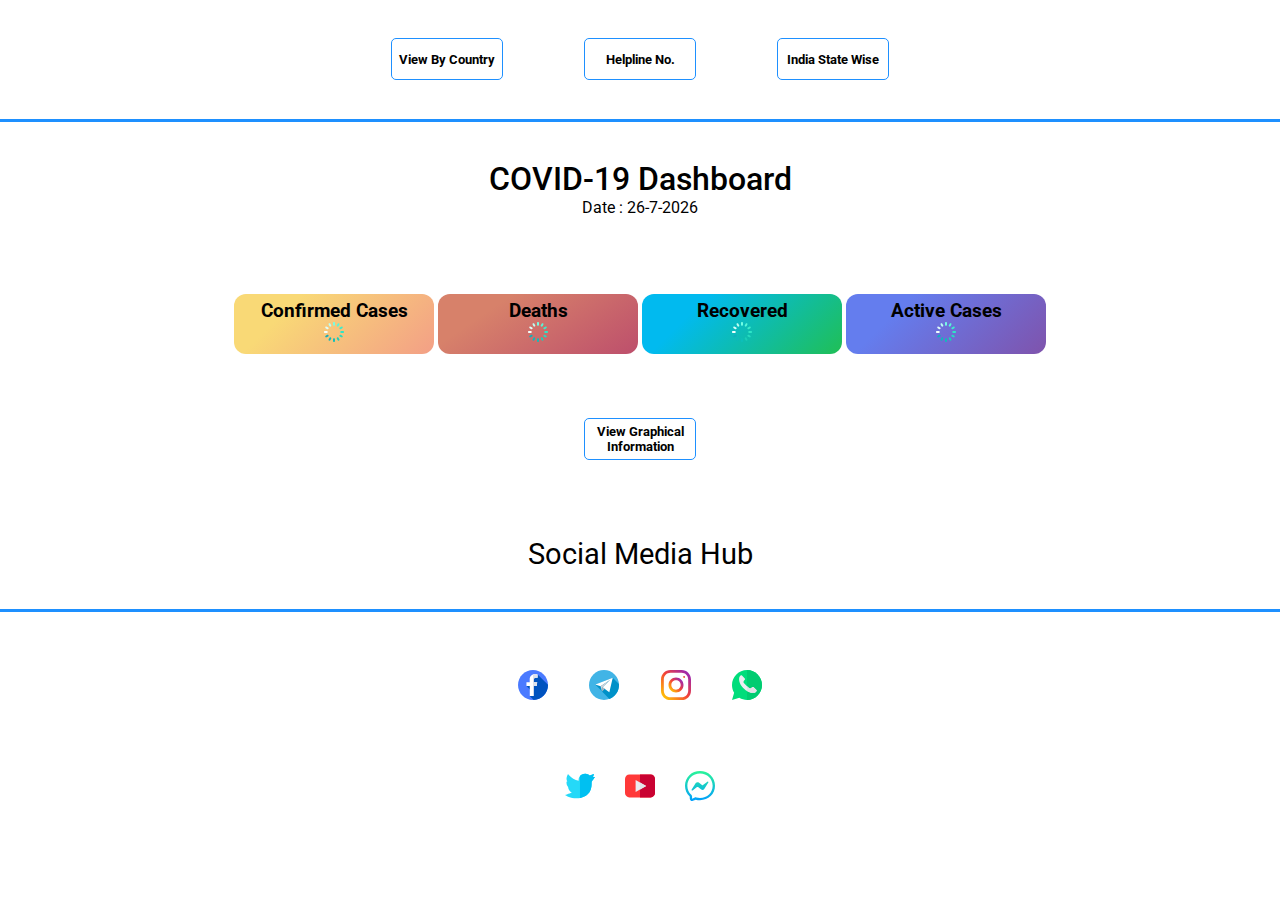
<file: index.html>
<html lang="en">
<head>
    <meta charset="UTF-8">
    <meta name="viewport" content="width=device-width, initial-scale=1, shrink-to-fit=no">
    <meta http-equiv="X-UA-Compatible" content="ie=edge">
    <title>Covid-19 Dashboard</title>
    <link rel="manifest" href="manifest.json">
    <link rel="stylesheet" href="css/dashboard.css">
    <link href="https://fonts.googleapis.com/css2?family=Roboto:wght@400;500;700&display=swap" rel="stylesheet"> 
    <script src="https://code.jquery.com/jquery-3.5.0.min.js" integrity="sha256-xNzN2a4ltkB44Mc/Jz3pT4iU1cmeR0FkXs4pru/JxaQ=" crossorigin="anonymous"></script>
    <script src="https://code.highcharts.com/highcharts.js"></script>
  <script src="https://code.highcharts.com/modules/exporting.js"></script>
  <script src="https://code.highcharts.com/modules/export-data.js"></script>
  <script src="https://code.highcharts.com/modules/accessibility.js"></script>
    <!-- <link rel="stylesheet" href="https://stackpath.bootstrapcdn.com/bootstrap/4.3.1/css/bootstrap.min.css" integrity="sha384-ggOyR0iXCbMQv3Xipma34MD+dH/1fQ784/j6cY/iJTQUOhcWr7x9JvoRxT2MZw1T" crossorigin="anonymous"> -->
</head>
<body onload="getTotals()">
    
    <nav>
        <div>
            <button onclick="getData()">View By Country</button>
            <button onclick="location.href='data/coronvavirushelplinenumber.pdf';">Helpline No.</button>
            <button onclick="location.href='https://thakurdinker.github.io/table.html';">India State Wise</button>
        </div>

        <!-- <li><a href="index.html">Helpline Numbers</a></li> -->

        <h1>COVID-19 Dashboard</h1>
        <span id="date">Date:</span>
    </nav>
    
    <div class="heading">
        <h1>COVID-19 Dashboard</h1>
    </div>
    
    <div class="dashboard" id="dash">
        <div class="box1">
            <div class="content">
                <h3 class="dashboard_text">Confirmed Cases</h3>
                <span class="display_toggle" id="Confirmed"></span>
                <img class="display_toggle image" src="images/refresh.svg" alt="">
            </div>
        </div>
        <div class="box2">
            <div class="content">
                <h3 class="dashboard_text">Deaths</h3>
                <span class="display_toggle" id="deaths"></span>
                <img class="display_toggle image" src="images/refresh.svg" alt="">
            </div>
        </div>
        <div class="box3">
            <div class="content">
                <h3 class="dashboard_text">Recovered</h3>
                <span class="display_toggle" id="Recovered"></span>
                <img class="display_toggle image" src="images/refresh.svg" alt="">
            </div>
        </div>
        <div class="box4">
            <div class="content">
                <h3 class="dashboard_text">Active Cases</h3>
                <span class="display_toggle" id="active"></span>
                <img class="display_toggle image" src="images/refresh.svg" alt="">
            </div>
        </div>
        <button onclick="chart_enable_disable()" id="graph_button">View Graphical Information</button>
    </div>

    <!-- Input Field -->
    <div class="input display_toggle" id="input">
        <input type="text" id="countryname" placeholder="Enter Country Name" required>
        <button onclick="getData()">Submit</button>
        <button onclick="location.reload(true)">Go Back</button>
    </div>

    <!-- Charts -->
    <figure class="highcharts-figure display_toggle" id="chart1">
      
        <div id="container1"></div>

      </figure>

      <figure class="highcharts-figure display_toggle" id="chart2">
      
        <div id="container2"></div>

      </figure>

      <figure class="highcharts-figure display_toggle" id="chart3">
      
        <div id="container3"></div>
      </figure>

      <!-- charts end -->
      <div id="goback" class="display_toggle">
        <button onclick="location.reload(true)" id="charts_exit">Go Back</button>
      </div>
      
  


    
    <div class="container">
            <h1>Social Media Hub</h1>
        <div class="circle_top">
            <div class="circle" id="facebook">
                <a href="https://www.facebook.com/MyGovIndia/" target="_blank"><img src="images/facebook.svg" alt=""></a>
            </div>
            <div class="circle" id="telegram">
                    <a href="https://t.me/MyGovCoronaNewsdesk" target="_blank"><img src="images/telegram.svg" alt=""></a>
            </div>
            <div class="circle" id="instagram">
                    <a href="https://www.instagram.com/mygovindia/" target="_blank"><img src="images/instagram.svg" alt=""></a>
            </div>
            <div class="circle" id="whatsapp">
                    <a href="https://wa.me/919013353535?text=Hi" target="_blank"><img src="images/whatsapp.svg" alt=""></a>
            </div>
        </div>
        <div class="circle_bottom">
            <div class="circle" id="twitter">
                    <a href="https://twitter.com/mygovindia" target="_blank"><img src="images/twitter.svg" alt=""></a>
            </div>
            <div class="circle" id="youtube">
                    <a href="https://www.youtube.com/mygovindia" target="_blank"><img src="images/youtube.svg" alt=""></a>
            </div>
            <div class="circle" id="messenger">
                    <a href="https://www.messenger.com/t/MyGovIndia" target="_blank"><img src="images/messenger.svg" alt=""></a>
            </div>
        </div>
    </div>


    <!-- <script src="https://code.jquery.com/jquery-3.3.1.slim.min.js" integrity="sha384-q8i/X+965DzO0rT7abK41JStQIAqVgRVzpbzo5smXKp4YfRvH+8abtTE1Pi6jizo" crossorigin="anonymous"></script>
    <script src="https://cdnjs.cloudflare.com/ajax/libs/popper.js/1.14.7/umd/popper.min.js" integrity="sha384-UO2eT0CpHqdSJQ6hJty5KVphtPhzWj9WO1clHTMGa3JDZwrnQq4sF86dIHNDz0W1" crossorigin="anonymous"></script>
    <script src="https://stackpath.bootstrapcdn.com/bootstrap/4.3.1/js/bootstrap.min.js" integrity="sha384-JjSmVgyd0p3pXB1rRibZUAYoIIy6OrQ6VrjIEaFf/nJGzIxFDsf4x0xIM+B07jRM" crossorigin="anonymous"></script> -->
    <script src="js/corona_data.js"></script>
</body>
<script> if ('serviceWorker' in navigator) {    console.log("Will the service worker register?");    navigator.serviceWorker.register('service-worker.js')
        .then(function(reg){        console.log("Yes, it did.");     }).catch(function(err) {        console.log("No it didn't. This happened:", err)    });
   }</script>
</html>
</file>
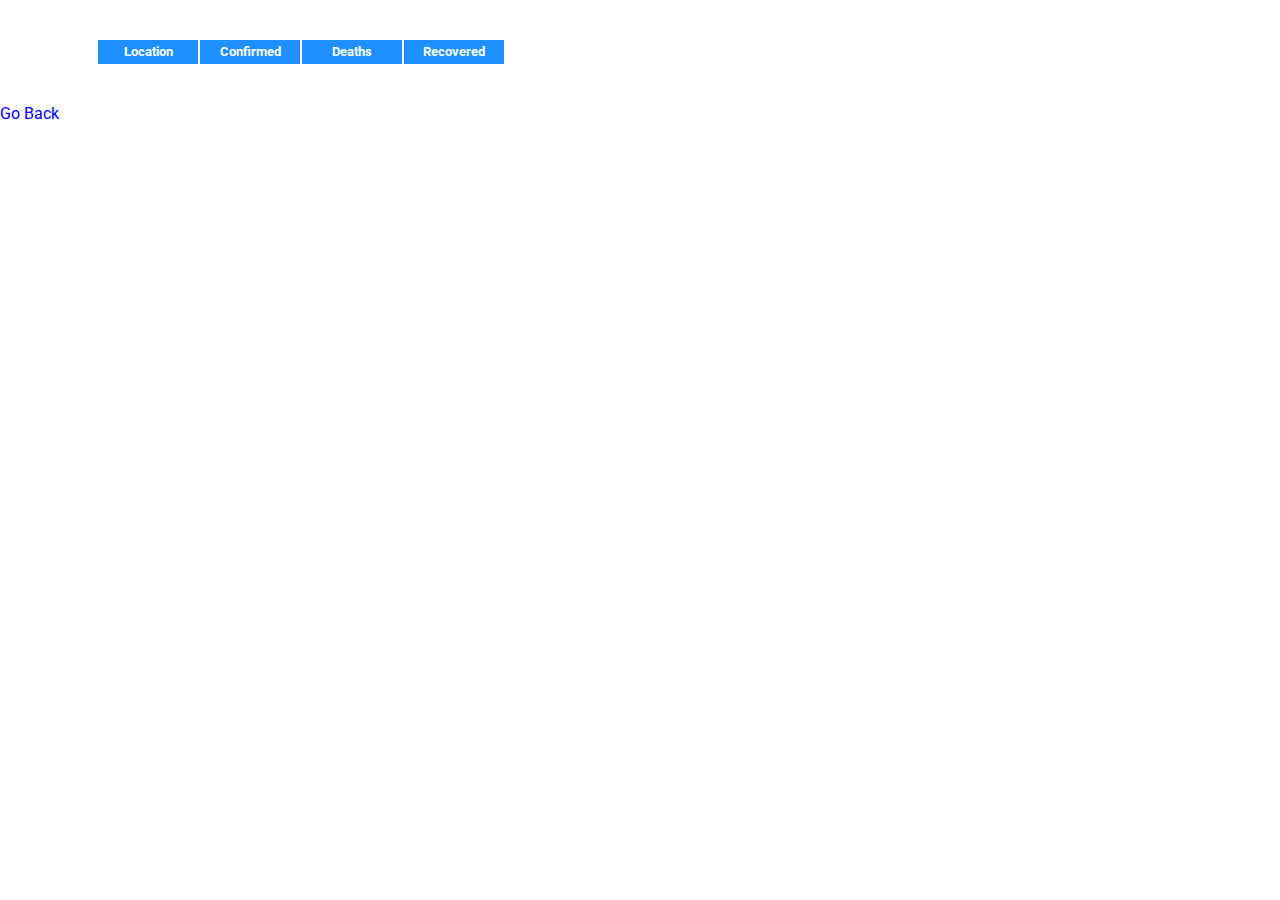
<file: table.html>
<html lang="en">

<head>
    <meta charset="UTF-8">
    <meta name="viewport" content="width=device-width, initial-scale=1.0">
    <meta http-equiv="X-UA-Compatible" content="ie=edge">
    <title>Document</title>
    <link rel="stylesheet" href="css/table.css">
    <link href="https://fonts.googleapis.com/css2?family=Roboto:wght@400;500;700&display=swap" rel="stylesheet">
    <script src="https://code.jquery.com/jquery-3.5.0.min.js"
        integrity="sha256-xNzN2a4ltkB44Mc/Jz3pT4iU1cmeR0FkXs4pru/JxaQ=" crossorigin="anonymous"></script>
</head>

<body onload="getStatesData()">

    <div class="table_container">
        <table id="data">
            <thead>
                <th>Location</th>
                <th>Confirmed</th>
                <th>Deaths</th>
                <th>Recovered</th>
            </thead>
        </table>
    </div>

    <!-- Back Button -->
    <div class="btn_container">
        <a class="back_btn" href='/'>Go Back</a>
    </div>

    <h2 id="district" class="display_toggle"></h2>

    <div class="table_container">
        <table id="district_data" class="display_toggle">
            <thead>
                <th>District</th>
                <th>Confirmed</th>
                <th>Deaths</th>
                <th>Recovered</th>
            </thead>
        </table>
    </div>


    <div class="display_toggle" id="back">
        <button onclick="location.reload(true)">Go Back</button>
    </div>



    <script src="js/table.js"></script>
</body>

</html>
</file>
<file: css/dashboard.css>
* {
    margin: 0%;
    padding: 0%;
    box-sizing: border-box;
    font-family: 'Roboto', sans-serif;
}

nav {
    text-align: center;
    padding-bottom: 3%;
    margin-bottom: 3%;
}

/* nav ul li {
    display: inline-block;
    box-sizing: content-box;
    font-weight: 500; 
    height: 20px;
    padding-left: 3%;
    padding-right: 3%;
    margin: 3%;  
    background-color: transparent;
    border: 1px solid lightblue;
     background-color: #7f53ac;
    background-image: linear-gradient(315deg, #7f53ac 0%, #647dee 74%); 

} */

nav div {
    border-bottom: 3px solid #1e90ff;
}

nav div button {
    display: inline-block;
    box-sizing: content-box;
    margin: 3% 3%;
    width: 110px;
    height: 40px;
    background: transparent;
    border: 1px solid dodgerblue;
    border-radius: 5px;
    font-weight: bold;
    cursor: pointer;
}

nav div button:hover{
    color: white;
    background: dodgerblue;
}

nav div button:active{
    background-color: dodgerblue;
    transform: translateY(4px);
}

nav h1 {
    margin-top: 3%;
    font-weight: 500; 
}


.heading {
    display: none;
}

.dashboard {
    text-align: center;
}

.dashboard button {
    display: block;
    box-sizing: content-box;
    width: 110px;
    height: 40px;
    margin: 0 auto;
    background: transparent;
    border: 1px solid dodgerblue;
    border-radius: 5px;
    font-weight: bold;
    cursor: pointer;
}

.dashboard button:hover{
    color: white;
    background: dodgerblue;
}

.dashboard button:active{
    background-color: dodgerblue;
    transform: translateY(4px);
}

#charts_exit {
    display: block;
    width: 110px;
    height: 40px;
    margin: 3% auto;
    background: transparent;
    border: 1px solid dodgerblue;
    border-radius: 5px;
    font-weight: bold;
    cursor: pointer;
}

#charts_exit:hover{
    color: white;
    background: dodgerblue;
}

#charts_exit:active{
    background-color: dodgerblue;
    transform: translateY(4px);
}

.content {
    width: 200px;
    margin: 3% auto;
}

.display_toggle {
    display: none;
}

#graph_button {
    display: block;
}

.input input {
    display: block;
    margin: 0 auto;
    width: 300px;
    height: 40px;
    text-align: center;
}

.input button {
    display: block;
    width: 100px;
    height: 30px;
    margin: 3% auto;
    background: transparent;
    border: 1px solid dodgerblue;
    border-radius: 5px;
    font-weight: bold;
}

.input button:hover{
    background: dodgerblue;
    color: white;
    cursor: pointer;
}

.input button:active{
    background: dodgerblue;
    transform: translateY(4px);
} 


.image {
    height: 20px;
    width: 20px;
}

.container {
    text-align: center;
    margin-top: 6%;
    font-size: 0.9em;
}

img  {
    height: 30px;
    width: 30px;
}

figure {
    width: 300px;
    height: 400px;
    display: inline-block;
}

.container h1 {
   border-bottom: 3px solid dodgerblue;
   font-weight: 400;
   padding-bottom: 3%;

}

.circle_top {
    width: 50%;
    margin: 3% auto;
}

.circle_bottom {
    width: 35%;
    margin: 0 auto;
}


.heading h1 {
    margin-bottom: 0%;
    font-weight: 500;
}


.box1 {

    background-color: #f39f86;
    background-image: linear-gradient(315deg, #f39f86 0%, #f9d976 74%);
    display: inline-block;
    border-radius: 12px;
    height: 60px;
    margin-bottom: 5%;
    

}

.box2 {

    background-color: #bd4f6c;
    background-image: linear-gradient(326deg, #bd4f6c 0%, #d7816a 74%);
    display: inline-block;
    border-radius: 12px;
    height: 60px;
    margin-bottom: 5%;


}

.box3 {

    background-color: #20bf55;
    background-image: linear-gradient(315deg, #20bf55 0%, #01baef 74%);
    display: inline-block;
    border-radius: 12px;
    height:60px;
    margin-bottom: 5%;

}

.box4 {

    background-color: #7f53ac;
    background-image: linear-gradient(315deg, #7f53ac 0%, #647dee 74%);
    display: inline-block;
    border-radius: 12px;
    height: 60px;
    margin-bottom: 5%;

}

.circle {
    height: 30px;
    width: 30px;
    background-color: transparent;
    border-radius: 50%;
    display: inline-block;
    margin: 3%;
}
</file>
<file: css/table.css>
* {
    margin: 0%;
    padding: 0%;
    box-sizing: border-box;
    font-family: 'Roboto', sans-serif;
}

.display_toggle {
    display: none;
}

.table_container {
    box-sizing: border-box;
    width: 85%;
    margin: 3% auto;
}

a {
    text-decoration: none;
    color: blue;
}

span {

    font-size: xx-small;
}

#district {
    text-align: center;
    font-weight: 500;
    border-bottom: 2px solid dodgerblue;
}

#data {
    text-align: center;
}

#back {
    text-align: center;
}

#back button {
    display: inline-block;
    box-sizing: content-box;
    margin: 3% auto;
    width: 110px;
    height: 40px;
    background: transparent;
    border: 1px solid dodgerblue;
    border-radius: 5px;
    font-weight: bold;
    cursor: pointer;
}

#back button:hover {
    color: white;
    background: dodgerblue;
}

#back button:active {
    background-color: dodgerblue;
    transform: translateY(4px);
}

th {
    box-sizing: border-box;
    width: 100px;
    background-color: dodgerblue;
    color: white;
    padding: 1%;
    font-size: 0.8em;
}


td {
    border: 1px solid grey;
    padding-top: 2%;
    padding-bottom: 2%;
    box-sizing: content-box;
    font-size: 0.8em;
}

#back1 {
    text-align: center;
}

#back1 button {
    display: inline-block;
    box-sizing: content-box;
    margin: 3% auto;
    width: 110px;
    height: 40px;
    background: transparent;
    border: 1px solid dodgerblue;
    border-radius: 5px;
    font-weight: bold;
    cursor: pointer;
}

#back1 button:hover {
    color: white;
    background: dodgerblue;
}

#back1 button:active {
    background-color: dodgerblue;
    transform: translateY(4px);
}
</file>
